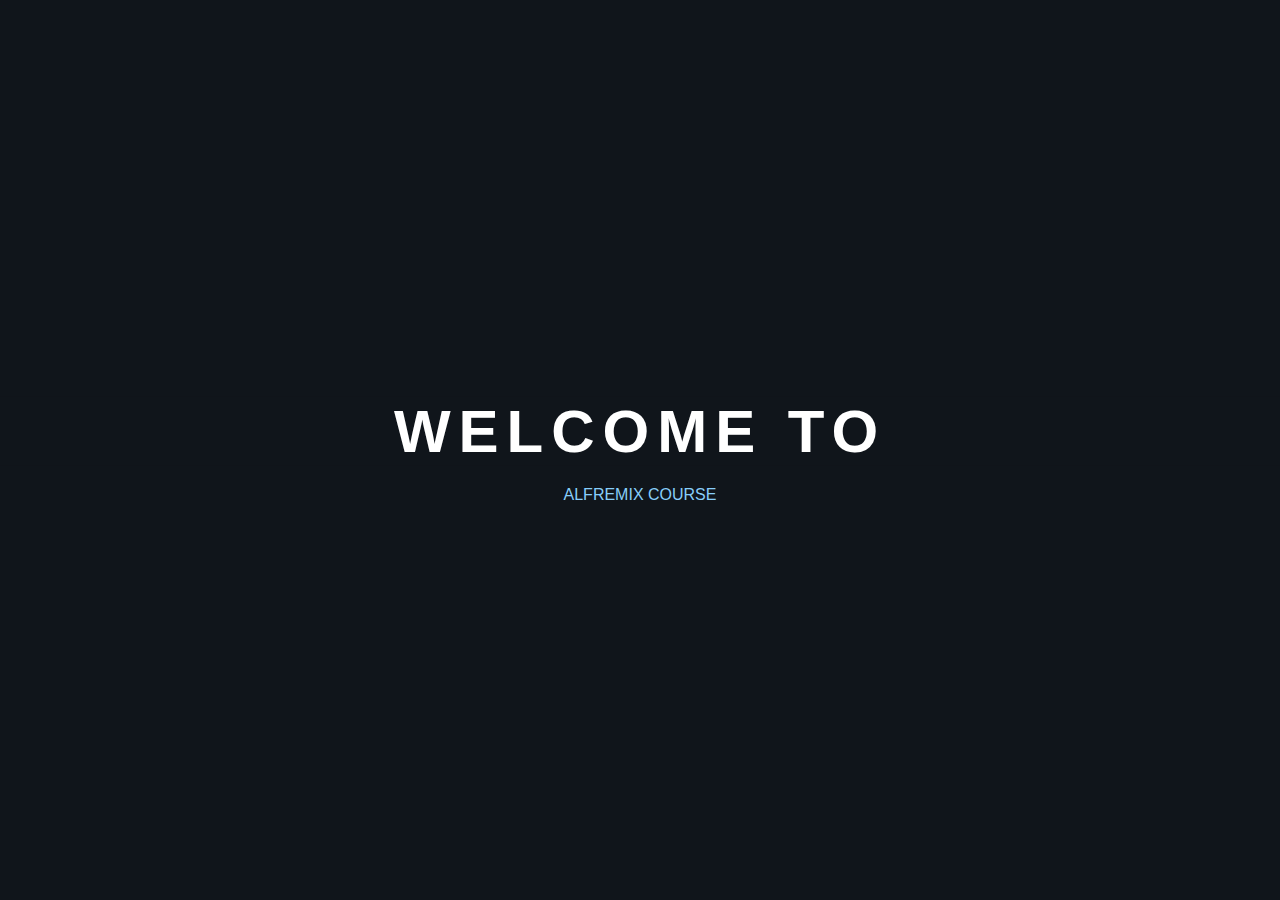
<file: index.html>
<!DOCTYPE html>
<html lang="en">
<head>
  <link rel="stylesheet" href="welcome.css">
  <meta charset="UTF-8">
  <meta http-equiv="X-UA-Compatible" content="IE=edge">
  <meta name="viewport" content="width=device-width, initial-scale=1.0">
  <title>Document</title></head>
  <script src="main.js"></script>
<body>
  <div class="container">
    <span class="text1">Welcome to</span>
    <span onclick="change();" class="text2">Alfremix Course</span>
  </div>
  
</body>
</html>
</file>
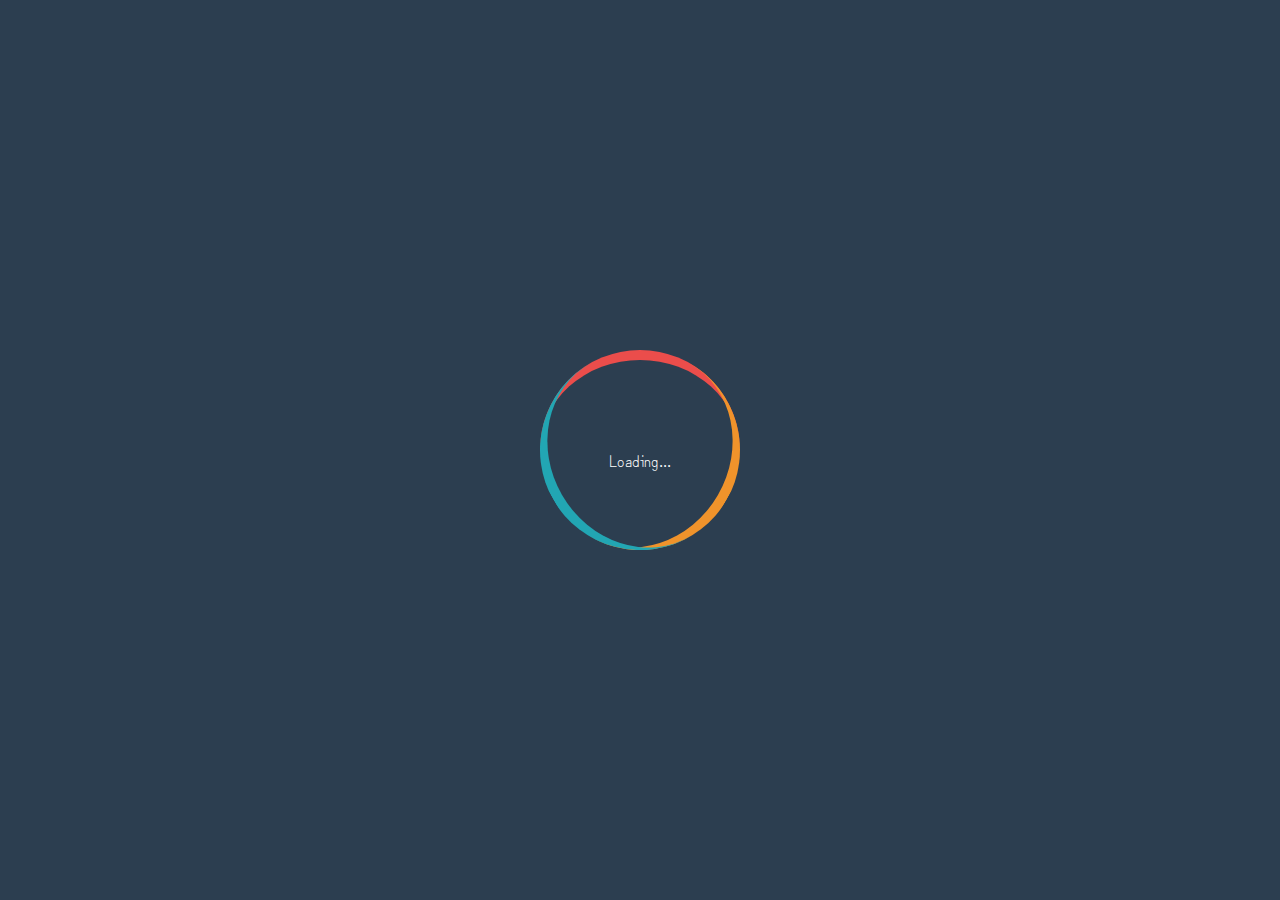
<file: loading.html>
<!DOCTYPE html>
<html>
<head>
	<style>
@import url('https://fonts.googleapis.com/css2?family=Anton&family=Cairo&family=Noto+Sans+Mono:wght@200&family=Saira:ital,wght@1,200&family=Zen+Kaku+Gothic+Antique:wght@300&family=Zen+Kurenaido&display=swap');
</style>

	<link rel="stylesheet" type="text/css" href="loading.css">
	<title>A.C - Loading</title>
</head>
<body>
<div class="loading"><span>Loading...</span> </div>
</body>
</html>
</file>
<file: welcome.css>
*{
    margin: 0;
    padding: 0;
    font-family: sans-serif;
}

body{
    background-color: rgb(16, 21, 27);
}

.container{
    text-align: center;
    position: absolute;
    top: 50%;
    left: 50%;
    transform: translate(-50%,-50%);
    width: 100%;
}

.container span{
    text-transform: uppercase;
    display: block;
}

.text1{
    font-size: 60px;
    color: white;
    font-weight: 700;
    letter-spacing:8px ;
    margin-bottom: 20px;
    background-color: rgb(16, 21, 27);
    position: relative;
    animation: text 3s 1s;
}

.text2{
    color: lightskyblue;
    cursor: pointer;
}

@keyframes text{
    0%{
        color: rgb(16, 21, 27);
        margin-bottom: -40px;

}
30%{
    letter-spacing: 25px;
    margin-bottom: -40px;
}
80%{
    letter-spacing: 8px;
    margin-bottom:  -40px;
}}
</file>
<file: loading.css>
body{
	margin: 0;
	padding: : 0;
	height: 100vh;
	background-color: #2c3e50;
	display: flex;
	align-items: center;
	justify-content: center;
	font-family: 'Anton', sans-serif;
    font-family: 'Cairo', sans-serif;
    font-family: 'Noto Sans Mono', monospace;
    font-family: 'Saira', sans-serif;
    font-family: 'Zen Kaku Gothic Antique', sans-serif;
    font-family: 'Zen Kurenaido', sans-serif;
}

.loading{
	width: 200px;
	height: 200px;
	box-sizing: border-box;
	border-radius: 50%;
	border-top: 10px solid #eb4d4b; 
	position: relative;
	animation: a1 2s linear infinite;
}

.loading:before,.loading:after{
	content: '';
	width: 200px;
	height: 200px;
	position: absolute;
	left: 0;
	top: -10px;
	left: 0;
	box-sizing: border-box;
	border-radius: 50%;
}

.loading:before{
	border-top: 10px solid #f0932b;
	transform: rotate(120deg);
}

.loading:after{
	border-top: 10px solid #22a6b3;
	transform: rotate(240deg);
}

.loading span{
position: absolute;
width: 200px;
height: 200px;
color: #fff;
text-align: center;
line-height: 200px;
animation: a2 2s linear infinite;
}

@keyframes a1 {
    to{ transform: rotate(360deg); 
   }
}

@keyframes a2{
	to{transform: rotate(-360deg);

	}
}
</file>
